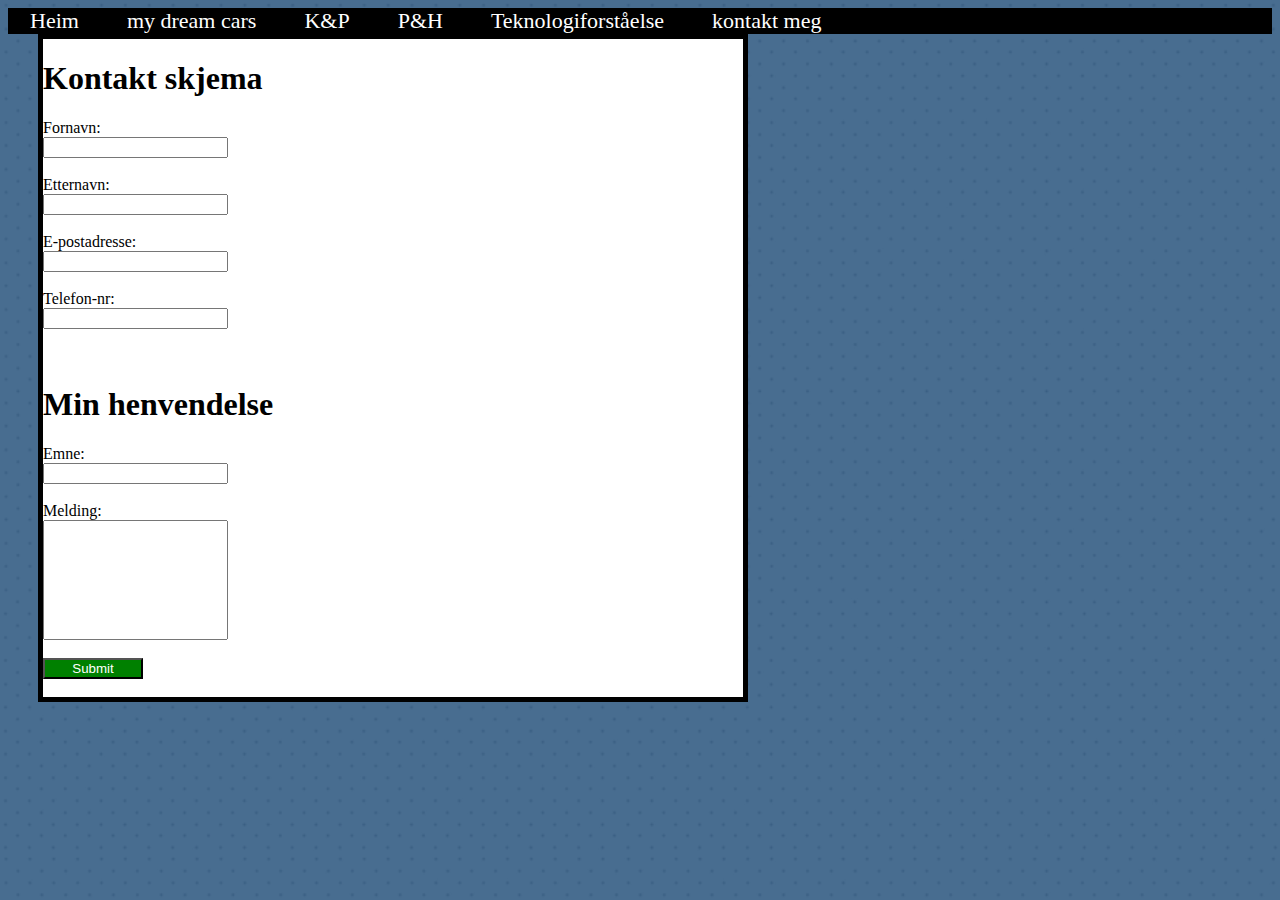
<file: contact-task.html>
<!doctype html>
<html>
    <head> 

        <link rel="stylesheet" href="CSS/css-contact-task.css">
        
     </head>

            <body>


                <div class="topnav">
                    <a class="active" href="index.html">Heim</a>
                    <a href="mine fav biler.html">my dream cars</a>
                    <a href="k&p 2.html">K&P</a>
                    <a href="P&H.html">P&H</a>
                    <a href="teknologiforståelse.html">Teknologiforståelse</a>
                    <a href="contact-task.html">kontakt meg</a>
        
                    </div>


                <div id="kontaktskjema">

                    <h1>Kontakt skjema</h1>
        
                    <form action="../html/Takk for insending.html">
                        <label for="fornavn">Fornavn:<span id="rødstjerne"></span></label><br>
                        <input type="text" id="fornavn" name="fornavn" required><br><br>
        
                        <label for="etternavn">Etternavn:<span id="rødstjerne"></span></label><br>
                        <input type="text" id="etternavn" name="etternavn" required><br><br>
        
                        <label for="e-postadresse">E-postadresse:<span id="rødstjerne"></span></label><br>
                        <input type="text" id="e-postadresse" name="e-postadresse" required><br><br>
        
                        <label for="telefonnr">Telefon-nr:<span id="rødstjerne"></span></label><br>
                        <input type="text" id="telefonnr" name="telefonnr" required><br><br><br>
        
                        <h1>Min henvendelse</h1>
        
                            <label for="emne">Emne:<span id="rødstjerne"></span></label><br>
                            <input type="text" id="emne" name="emne" required><br><br>
        
                            <label for="melding">Melding:<span id="rødstjerne"></span></label><br>
                            <input type="text" id="melding" name="melding" required><br><br>
        
                        <input type="submit" id="submitbnt"><br><br>
                    </form>
        
                </div>


                  
            </body>
            
</html>
</file>
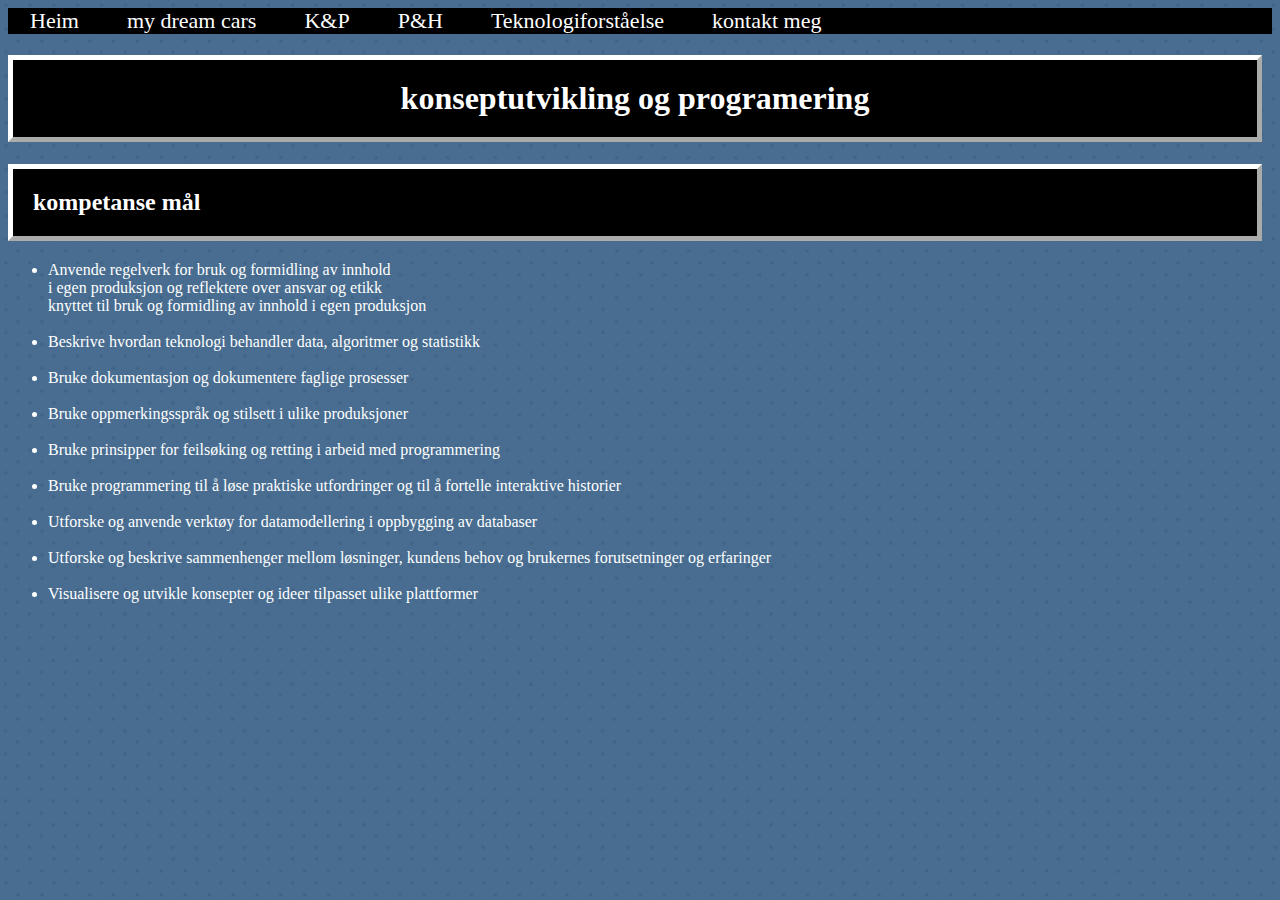
<file: k&p 2.html>
<!doctype html>
<html>
 <head>

    
    <link rel="stylesheet" href="CSS/css file.css">
</head>

<body>
    <div class="topnav">
        <a class="active" href="index.html">Heim</a>
         <a href="mine fav biler.html">my dream cars</a>
         <a href="k&p 2.html">K&P</a>
        <a href="P&H.html">P&H</a>
        <a href="teknologiforståelse.html">Teknologiforståelse</a>
        <a href="contact-task.html">kontakt meg</a>
 </div>
    
            
	

	
	
	<h1>konseptutvikling og programering</h1>
	<div> <h2>kompetanse mål</h2><div>
		
       <ul>
        <li>Anvende regelverk for bruk og formidling av innhold <br>
            i egen produksjon og reflektere over ansvar og etikk <br> 
            knyttet til bruk og formidling av innhold i egen produksjon</li> 
            <br>
        <li>Beskrive hvordan teknologi behandler data, algoritmer og statistikk</li> 
            <br>
        <li>Bruke dokumentasjon og dokumentere faglige prosesser</li> 
            <br>
        <li>Bruke oppmerkingsspråk og stilsett i ulike produksjoner</li> 
            <br>
        <li>Bruke prinsipper for feilsøking og retting i arbeid med programmering</li> 
            <br>
        <li>Bruke programmering til å løse praktiske utfordringer og til å fortelle interaktive historier</li> 
            <br>
        <li>Utforske og anvende verktøy for datamodellering i oppbygging av databaser</li> 
            <br>
        <li>Utforske og beskrive sammenhenger mellom løsninger, kundens behov og brukernes forutsetninger og erfaringer</li> 
            <br>
        <li>Visualisere og utvikle konsepter og ideer tilpasset ulike plattformer</li> 
    </ul>
		
	
	<br>

	
	
	
	
	
</body>
		
		
</html>
</file>
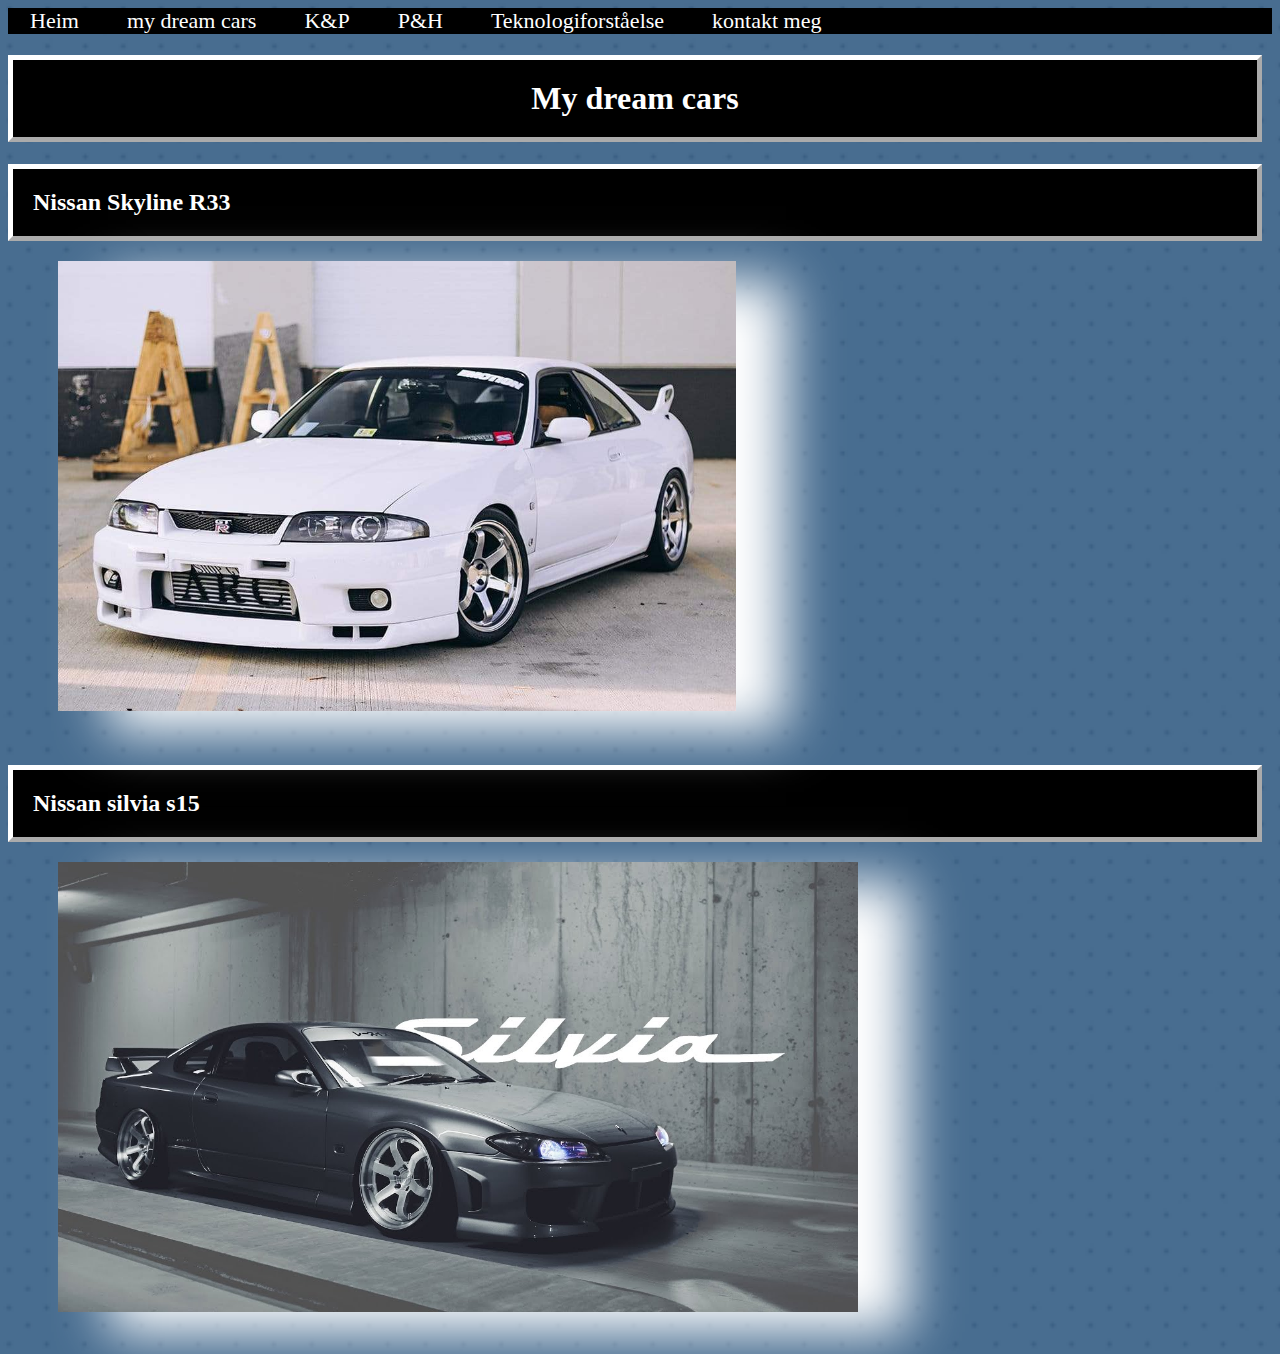
<file: mine fav biler.html>
<!DOCTYPE html>
<html>

<head>

    <link rel="stylesheet" href="CSS/Untitled-1.css">
    <link rel="stylesheet" href="CSS/css file.css">
 


</head>



<body>

    <div class="topnav">
        <a class="active" href="index.html">Heim</a>
         <a href="mine fav biler.html">my dream cars</a>
         <a href="k&p 2.html">K&P</a>
        <a href="P&H.html">P&H</a>
        <a href="teknologiforståelse.html">Teknologiforståelse</a>
        <a href="contact-task.html">kontakt meg</a>
 </div>
    

    <h1>My dream cars</h1>

<h2>Nissan Skyline R33</h2>
    <img id=bilde1 src="images/r33.jpg">


    <p>

<h2>Nissan silvia s15</h2>
    <img id=bilde2 src="images/silvia s15.jpg">



</body>




</html>
</file>
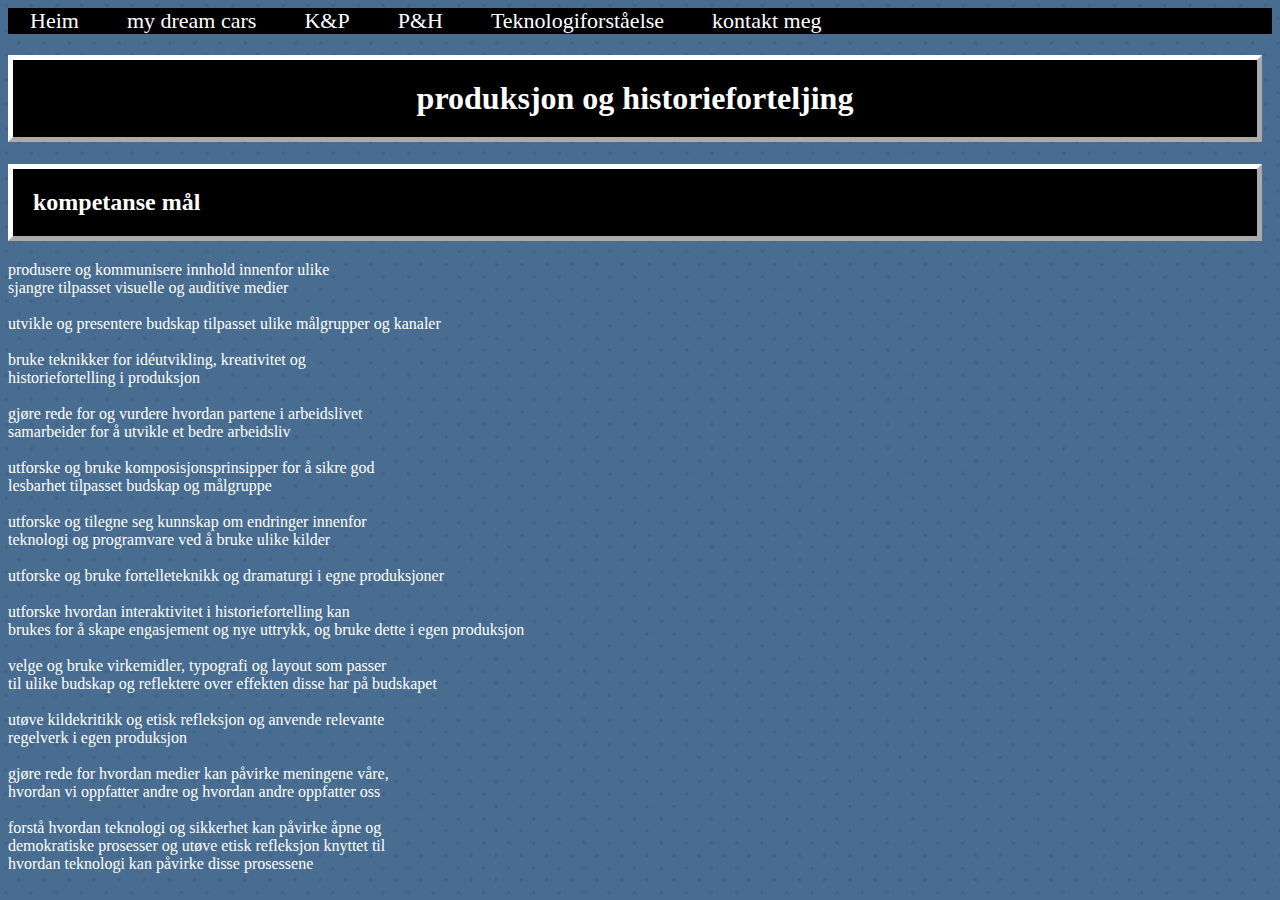
<file: P&H.html>
<!doctype html>
<html>


    <head>

            <link rel="stylesheet" href="CSS/css file.css">
            

    </head>


<body>

    <div class="topnav">
        <a class="active" href="index.html">Heim</a>
         <a href="mine fav biler.html">my dream cars</a>
         <a href="k&p 2.html">K&P</a>
        <a href="P&H.html">P&H</a>
        <a href="teknologiforståelse.html">Teknologiforståelse</a>
        <a href="contact-task.html">kontakt meg</a>
 </div>
	
	
	<h1>produksjon og historieforteljing</h1>
	        <h2>kompetanse mål</h2>
		
                  <li>produsere og kommunisere innhold innenfor ulike <br> 
                   sjangre tilpasset visuelle og auditive medier</li>
                  <br>
                 <li>utvikle og presentere budskap tilpasset ulike målgrupper og kanaler</li>
                 <br>
                <li>bruke teknikker for idéutvikling, kreativitet og <br> 
                    historiefortelling i produksjon</li>
                    <br>
                <li>gjøre rede for og vurdere hvordan partene i arbeidslivet <br> 
                    samarbeider for å utvikle et bedre arbeidsliv</li>
                    <br>
                <li>utforske og bruke komposisjonsprinsipper for å sikre god <br> 
                    lesbarhet tilpasset budskap og målgruppe</li>
                    <br>
                <li>utforske og tilegne seg kunnskap om endringer innenfor <br> 
                    teknologi og programvare ved å bruke ulike kilder</li>
                    <br>
                <li>utforske og bruke fortelleteknikk og dramaturgi i egne produksjoner</li>
                    <br>
                <li>utforske hvordan interaktivitet i historiefortelling kan <br> 
                    brukes for å skape engasjement og nye uttrykk, og bruke dette i egen produksjon</li>
                    <br>
                <li>velge og bruke virkemidler, typografi og layout som passer <br> 
                    til ulike budskap og reflektere over effekten disse har på budskapet</li>
                    <br>
                <li>utøve kildekritikk og etisk refleksjon og anvende relevante <br> 
                    regelverk i egen produksjon</li>
                    <br>
                <li>gjøre rede for hvordan medier kan påvirke meningene våre, <br> 
                    hvordan vi oppfatter andre og hvordan andre oppfatter oss</li>
                    <br>
                <li>forstå hvordan teknologi og sikkerhet kan påvirke åpne og <br> 
                    demokratiske prosesser og utøve etisk refleksjon knyttet til <br> 
                    hvordan teknologi kan påvirke disse prosessene</li>
                </ul>
	
		<br>
</body>
		
		
</html>
</file>
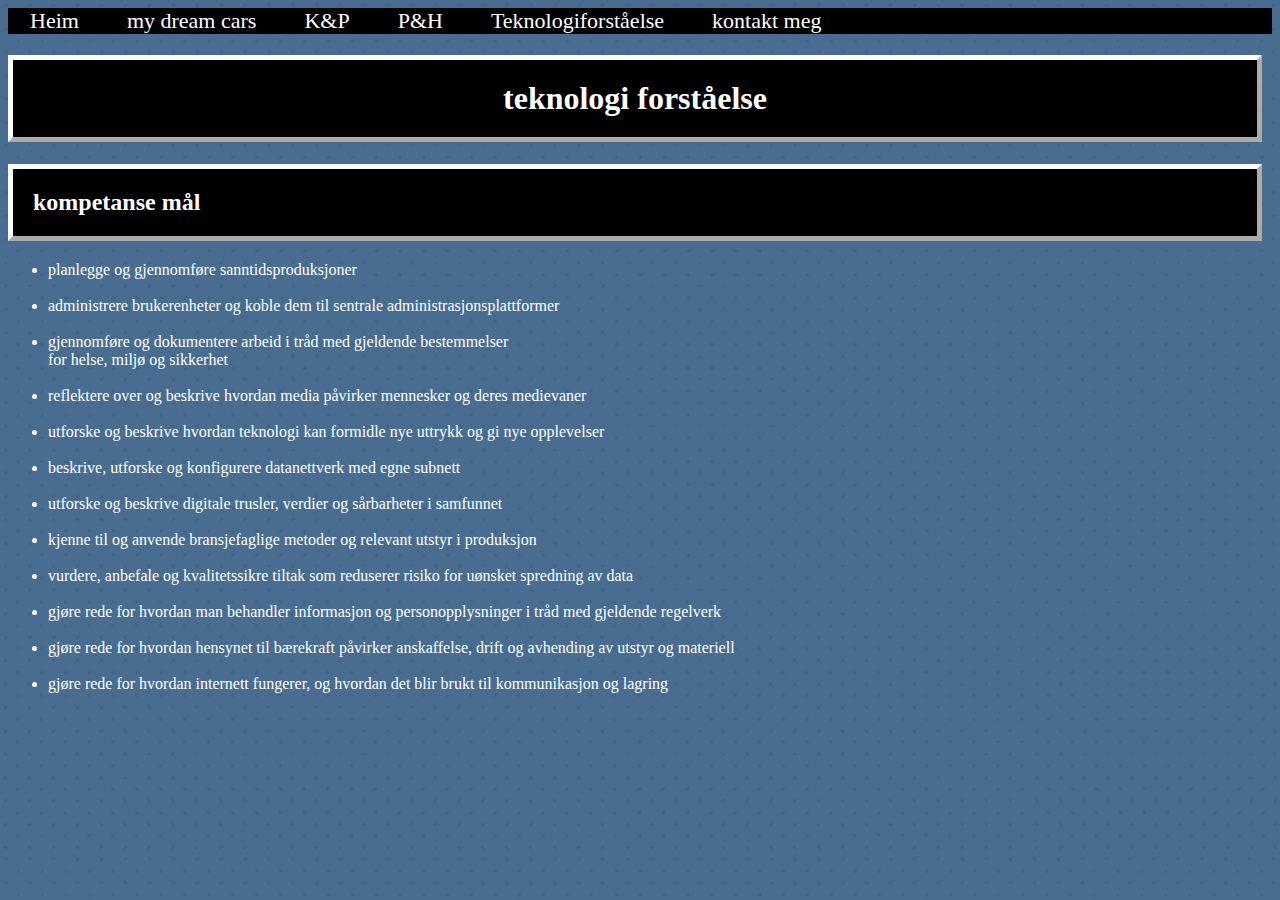
<file: teknologiforståelse.html>
<!doctype html>
<html>
    <head> 

        <link rel="stylesheet" href="CSS/css file.css">

     </head>

            <body>

                <div class="topnav">
                    <a class="active" href="index.html">Heim</a>
                     <a href="mine fav biler.html">my dream cars</a>
                     <a href="k&p 2.html">K&P</a>
                    <a href="P&H.html">P&H</a>
                    <a href="teknologiforståelse.html">Teknologiforståelse</a>
                    <a href="contact-task.html">kontakt meg</a>
             </div>


                    <h1>teknologi forståelse</h1>
                    <div> <h2>kompetanse mål</h2><div>
                        
                        <ul>
                        <li>planlegge og gjennomføre sanntidsproduksjoner</li>
                            <br>
                        <li>administrere brukerenheter og koble dem til sentrale administrasjonsplattformer</li>
                            <br>
                        <li>gjennomføre og dokumentere arbeid i tråd med gjeldende bestemmelser <br> 
                            for helse, miljø og sikkerhet</li>
                            <br>
                        <li>reflektere over og beskrive hvordan media påvirker mennesker og deres medievaner</li>
                            <br>
                        <li>utforske og beskrive hvordan teknologi kan formidle nye uttrykk og gi nye opplevelser</li>
                            <br>
                        <li>beskrive, utforske og konfigurere datanettverk med egne subnett</li>
                            <br>
                        <li>utforske og beskrive digitale trusler, verdier og sårbarheter i samfunnet</li>
                            <br>
                        <li>kjenne til og anvende bransjefaglige metoder og relevant utstyr i produksjon</li>
                            <br>
                        <li>vurdere, anbefale og kvalitetssikre tiltak som reduserer risiko for uønsket spredning av data</li>
                            <br>
                        <li>gjøre rede for hvordan man behandler informasjon og personopplysninger i tråd med gjeldende regelverk</li>
                            <br>
                        <li>gjøre rede for hvordan hensynet til bærekraft påvirker anskaffelse, drift og avhending av utstyr og materiell</li>
                            <br>
                        <li>gjøre rede for hvordan internett fungerer, og hvordan det blir brukt til kommunikasjon og lagring</li>
                        </ul>
                        
                        <br>
            </body>
            
</html>
</file>
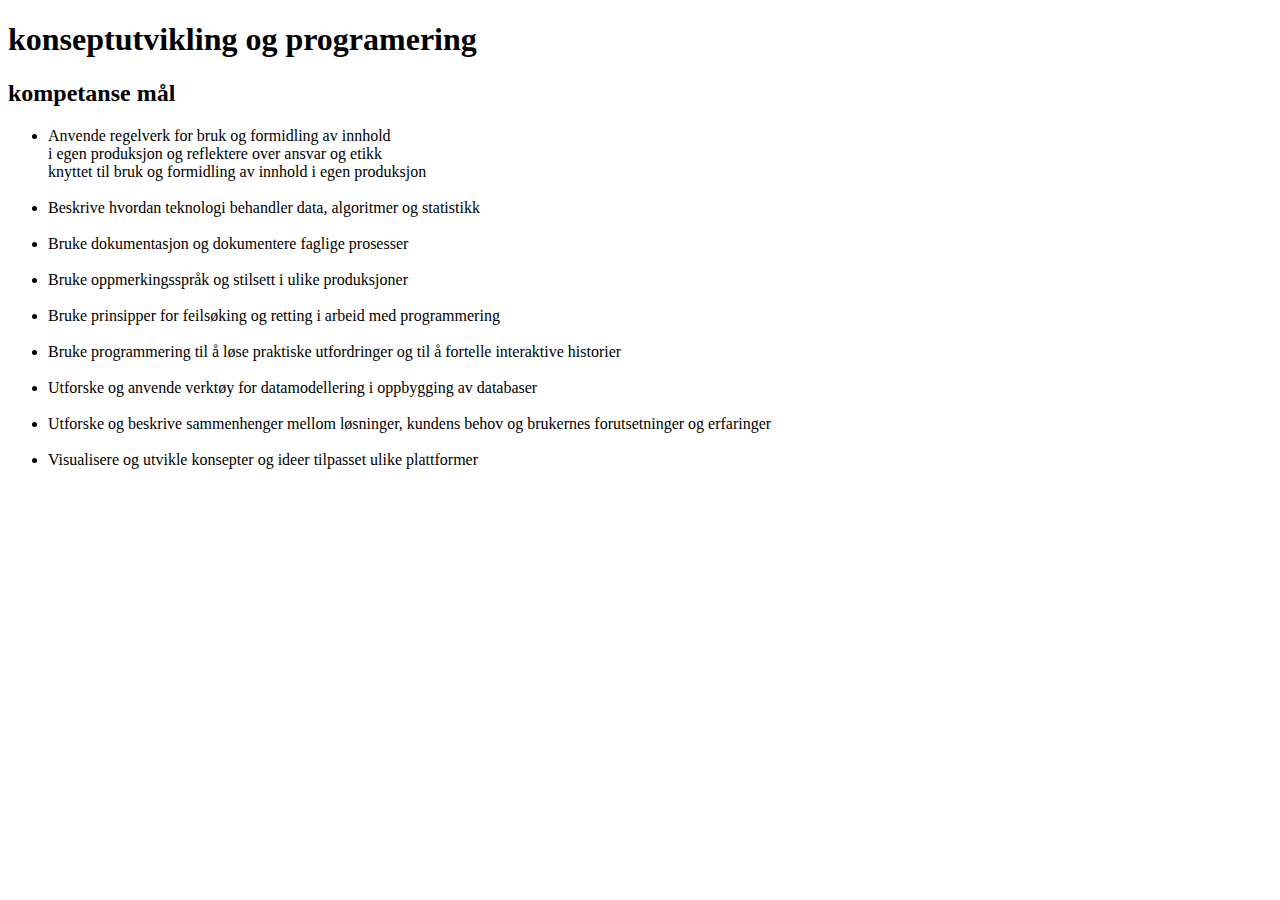
<file: kompetansemål/k&p 2.html>
<!doctype html>
<html>
 <head>

    
 </head>
    
            
	
<body>
	
	
	<h1>konseptutvikling og programering</h1>
	<div> <h2>kompetanse mål</h2><div>
		
       <ul>
        <li>Anvende regelverk for bruk og formidling av innhold <br>
            i egen produksjon og reflektere over ansvar og etikk <br> 
            knyttet til bruk og formidling av innhold i egen produksjon</li> 
            <br>
        <li>Beskrive hvordan teknologi behandler data, algoritmer og statistikk</li> 
            <br>
        <li>Bruke dokumentasjon og dokumentere faglige prosesser</li> 
            <br>
        <li>Bruke oppmerkingsspråk og stilsett i ulike produksjoner</li> 
            <br>
        <li>Bruke prinsipper for feilsøking og retting i arbeid med programmering</li> 
            <br>
        <li>Bruke programmering til å løse praktiske utfordringer og til å fortelle interaktive historier</li> 
            <br>
        <li>Utforske og anvende verktøy for datamodellering i oppbygging av databaser</li> 
            <br>
        <li>Utforske og beskrive sammenhenger mellom løsninger, kundens behov og brukernes forutsetninger og erfaringer</li> 
            <br>
        <li>Visualisere og utvikle konsepter og ideer tilpasset ulike plattformer</li> 
    </ul>
		
	
	<br>

	
	
	
	
	
</body>
		
		
</html>
</file>
<file: CSS/css-contact-task.css>
/* CSS Document */

body{
    background-image: url(../images/blue.png);
     background-size: cover;
     color:rgb(0, 0, 0);
       }

       .topnav{
        background-color: rgb(0, 0, 0);
         }
        
        
              /* Style the links inside the navigation bar */
              .topnav a {
                color: rgb(255, 255, 255);
                text-align: center;
                padding: 20px 22px;
                text-decoration: none;
                font-size: 22px;
           }
        
        
           .topnav a:hover {
          background-color: rgb(0, 0, 0);
          color: rgb(255, 255, 255);
          }
        
#kontaktskjema {
    border: 5px solid rgb(0, 0, 0);
    background-color: rgb(255, 255, 255);
    width: 700px;
    margin-left: 30px;
}
#submitbnt {
    color: white;
    background-color: green;
    width: 100px;
}

#melding {
    padding-bottom: 100px;
}

#required {
    content: "*";
    color: red;
}

#rødstjerne {
    color: red;
}

#fornamn {
    width: 200px;
}

#etternamn {
    width: 200px;
}

#dinprofil {
    border: 5px solid rgb(0, 0, 0);
    background-color: rgb(255, 255, 255);
    width: 800px;
}

#month {
    width: 250px;
}

#kjønn {
    font-size: 20px;
    margin-left: 30px;
}
</file>
<file: CSS/css file.css>
@charset "utf-8"; 
/* CSS Document */

 body{
background-image: url(../images/blue.png);
 background-size: cover;
 color:rgb(255, 255, 255);
   }



  .mydiv{
  border: 5px outset rgb(255, 255, 255);
  background-color:rgb(0, 0, 0);
  padding:20px ; 
  margin-right: 10px;
  text-align: start;
  
 }


 h1{
  border: 5px outset rgb(255, 255, 255);
  background-color:rgb(0, 0, 0) ;
  padding:20px ; 
  margin-right: 10px;
  text-align: center;
  }


 h2{
 border: 5px outset rgb(255, 255, 255);
 background-color:rgb(0, 0, 0) ;
 padding:20px ; 
  margin-right: 10px;
   text-align: start;
 }


 h3{
 border:5px outset rgb(255, 255, 255);
 background-color: rgb(0, 0, 0);
 color:rgb(255, 255, 255);
 padding: 20px ;
 margin-right: 10px;
 text-align: start;
  }


 footer{
 background-color: rgb(0, 0, 0);
 border: 5px outset rgb(255, 255, 255);
  color:rgb(255, 255, 255);
  height: 100px;
  width: 117%;
  text-align: center;
   padding-top: 20px;
   }


  a{
 color: rgb(255, 255, 255);
      }


 .grid-container{
  display: grid;
  grid-template-columns: 100% 100%
;
  }
 .topnav{
background-color: rgb(0, 0, 0);
 }


      /* Style the links inside the navigation bar */
      .topnav a {
        color: rgb(255, 255, 255);
        text-align: center;
        padding: 20px 22px;
        text-decoration: none;
        font-size: 22px;
   }


   .topnav a:hover {
  background-color: rgb(0, 0, 0);
  color: rgb(255, 255, 255);
  }

  .dropbtn {
    background-color: #000000;
    color: rgb(255, 255, 255);
    padding: 16px;
    font-size: 16px;
    border: white;
    cursor: pointer;
  }
  
  .dropdown {
    position: relative;
    display: inline-block;
  }
  
  .dropdown-content {
    display: none;
    position: absolute;
    background-color: #000000;
    min-width: 160px;
    box-shadow: 0px 8px 16px 0px rgba(0,0,0,0.2);
    z-index: 1;
  }
  
  .dropdown-content a {
    color: rgb(255, 255, 255);
    padding: 12px 16px;
    text-decoration: none;
    display: block;
  }
  
  .dropdown-content a:hover {background-color: #ffffff}
  
  .dropdown:hover .dropdown-content {
    display: block;
  }
  
  .dropdown:hover .dropbtn {
    background-color: #000000;
  }



#clock {
    color: white;
    font-size: 100px;
    text-align: center;
}
</file>
<file: CSS/Untitled-1.css>
#bilde1{
    height:450px;
    
    box-shadow:50px 20px 50px;
    margin-left: 50px;
    margin-bottom: 30px;
}

#bilde2{
    height: 450px;
    
    box-shadow:50px 20px 50px;
    margin-left: 50px;
    margin-bottom: 30px;
}
</file>
